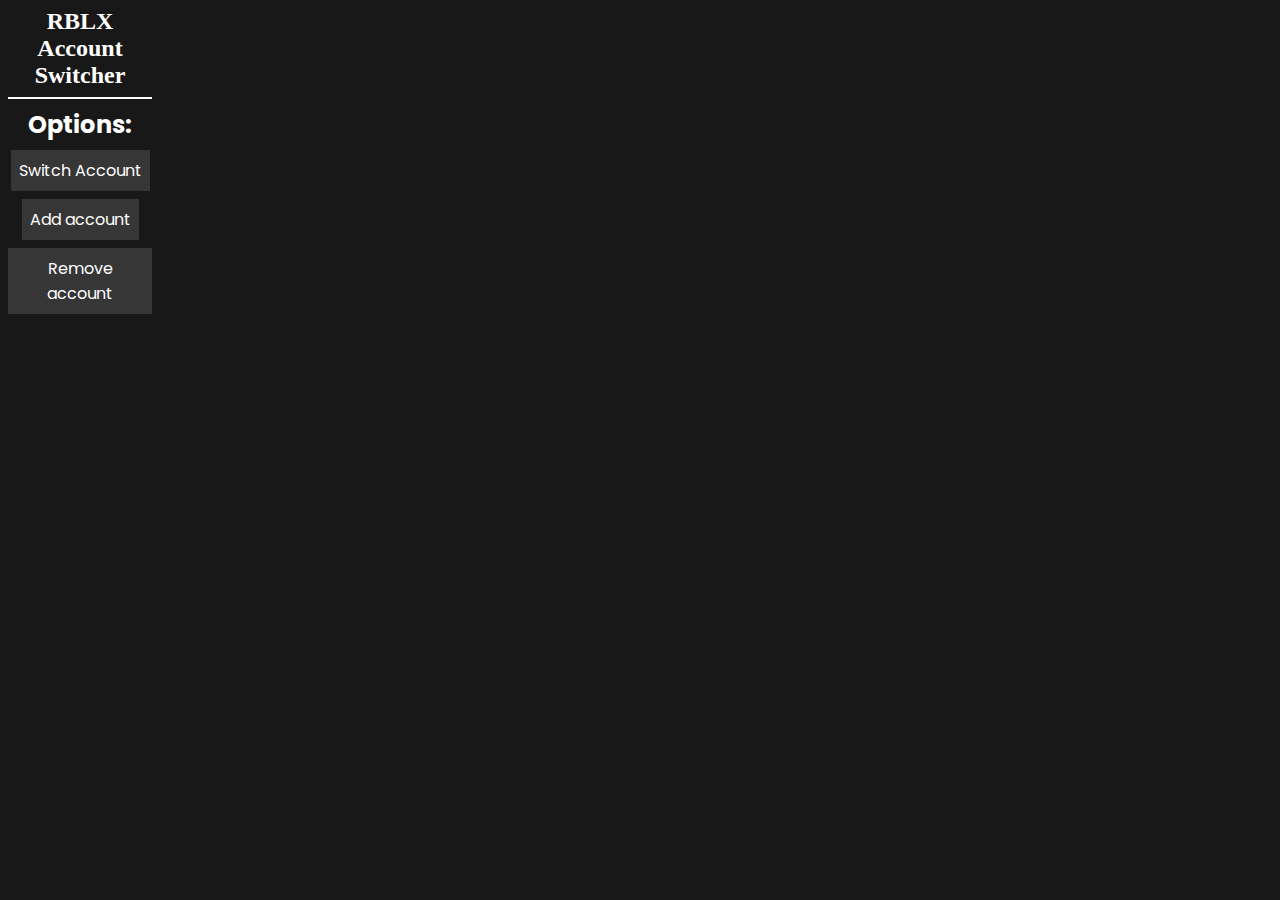
<file: index.html>
<!DOCTYPE html>
<html>
  <head>
    <link rel="stylesheet" href="style.css" />
  </head>
  <body>
    <h2 class="ext-name">RBLX Account Switcher</h2>
    <div class="divider-line"></div>
    <ul class="main-options" id="main-options">
      <label class="title">Options:</label>
      <li id="switch-account-button">Switch Account</li>
      <li id="add-account-button">Add account</li>
      <li id="remove-account-button">Remove account</li>
    </ul>
    <ul class="switch-account-options" id="switch-account-options">
      <label for="" class="title">Switch account:</label>
    </ul>
    <form class="add-account-form" id="add-account-form">
      <label class="title">Add account:</label>
      <label class="add-account-username-label">Username:</label>
      <input
        type="text"
        name="add-account-username"
        id="add-account-username"
        class="add-account-username"
        required
        autocomplete="off"
      />
      <button class="submit-button" id="add-account-submit-button">
        Submit
      </button>
    </form>
    <ul class="remove-account-menu" id="remove-account-menu">
      <label class="title">Remove account:</label>
    </ul>
  </body>
  <script src="./content-scripts/removeAccountMenu.js" type="module"></script>
  <script src="./content-scripts/addAccountMenu.js" type="module"></script>
  <script src="./content-scripts/switchAccountMenu.js" type="module"></script>
  <script src="./content-scripts/script.js" type="module"></script>
</html>
</file>
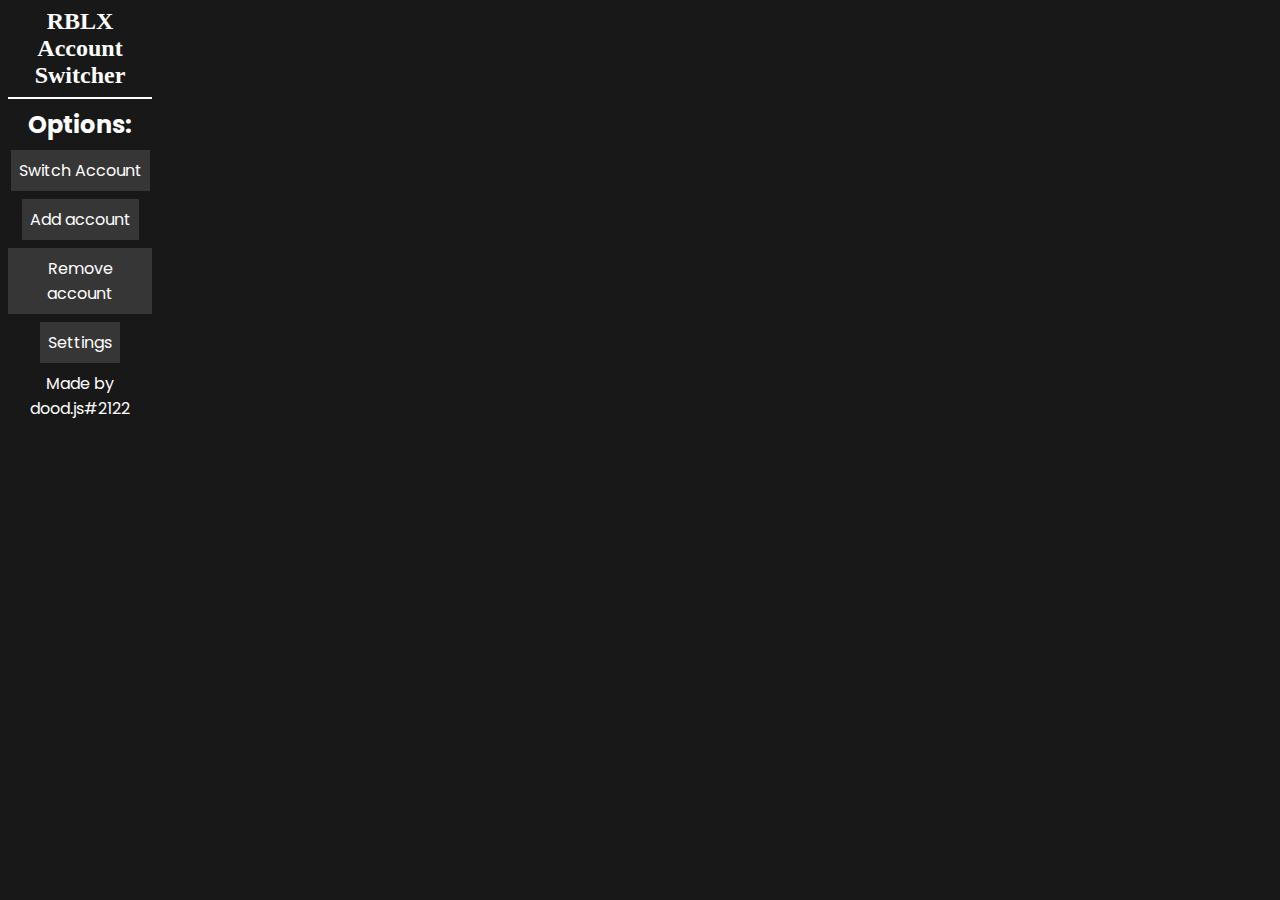
<file: popup.html>
<!DOCTYPE html>
<html>
  <head>
    <link rel="stylesheet" href="style.css" />
  </head>
  <body>
    <h2 class="ext-name">RBLX Account Switcher</h2>
    <div class="divider-line"></div>
    <ul class="main-options" id="main-options">
      <label class="title">Options:</label>
      <li id="switch-account-button">Switch Account</li>
      <li id="add-account-button">Add account</li>
      <li id="remove-account-button">Remove account</li>
      <li id="settings-button">Settings</li>
      <label for="" class="credit">Made by dood.js#2122</label>
    </ul>
    <ul class="switch-account-options" id="switch-account-options">
      <label for="" class="title">Switch account:</label>
    </ul>
    <form class="add-account-form" id="add-account-form">
      <label class="title">Add account:</label>
      <label class="add-account-username-label">Username:</label>
      <input
        type="text"
        name="add-account-username"
        id="add-account-username"
        class="add-account-username"
        required
        autocomplete="off"
      />
      <button class="submit-button" id="add-account-submit-button">
        Submit
      </button>
    </form>
    <ul class="remove-account-menu" id="remove-account-menu">
      <label class="title">Remove account:</label>
    </ul>
  </body>
  <script src="./content-scripts/removeAccountMenu.js" type="module"></script>
  <script src="./content-scripts/addAccountMenu.js" type="module"></script>
  <script src="./content-scripts/switchAccountMenu.js" type="module"></script>
  <script src="./content-scripts/script.js" type="module"></script>
</html>
</file>
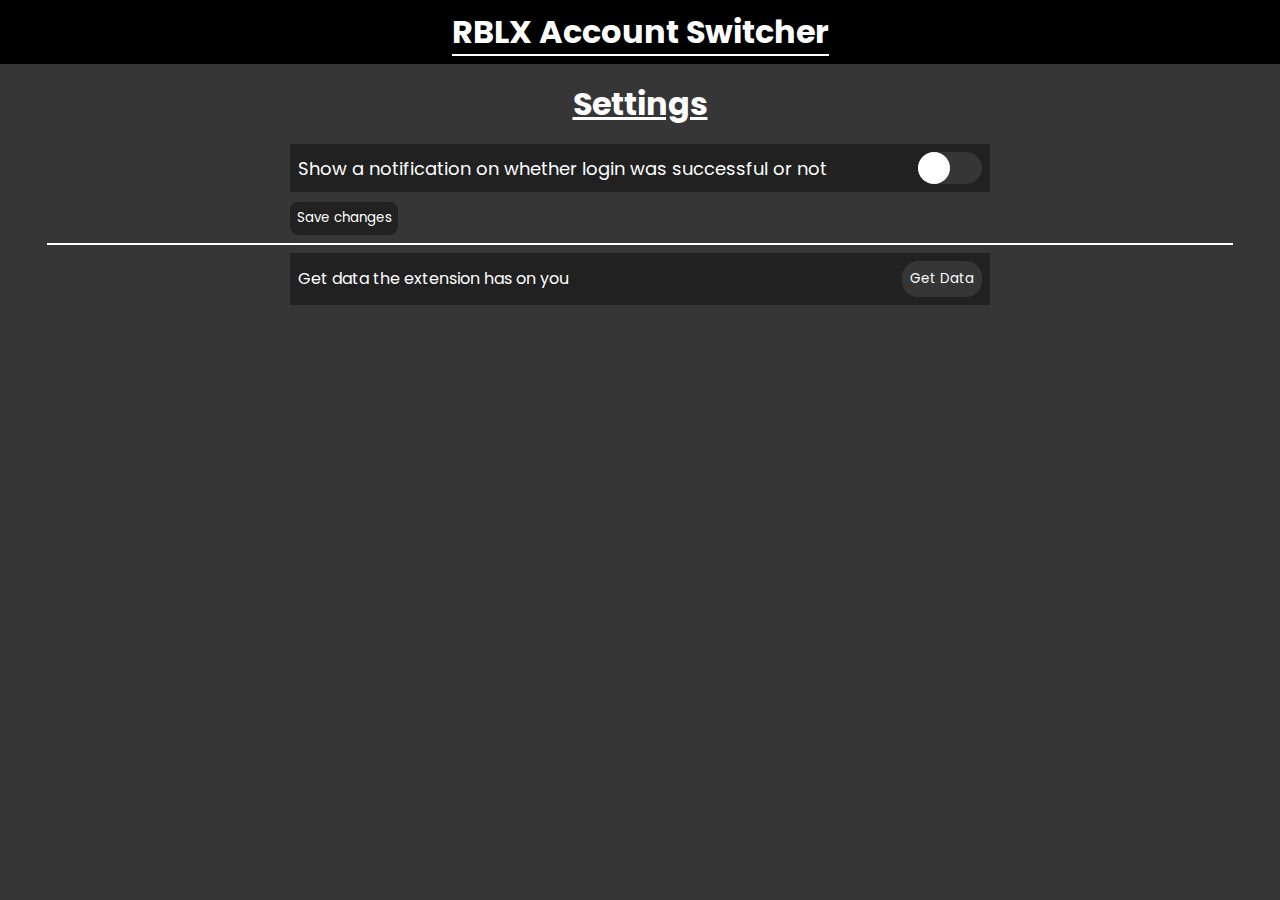
<file: pages/settings.html>
<!DOCTYPE html>
<html lang="en">
  <head>
    <meta charset="UTF-8" />
    <meta http-equiv="X-UA-Compatible" content="IE=edge" />
    <meta name="viewport" content="width=device-width, initial-scale=1.0" />
    <link rel="stylesheet" href="settings.css" />
    <script src="switchCode.js" defer></script>
    <script src="script.js" defer></script>
    <title>Settings</title>
  </head>
  <body>
    <header>
      <div class="title-container">
        <h1>RBLX Account Switcher</h1>
        <span></span>
      </div>
    </header>
    <main>
      <h1 class="heading">Settings</h1>

      <section class="settings">
        <div class="setting-container">
          <label class="name"
            >Show a notification on whether login was successful or not</label
          >
          <div class="switch" data-active="false" id="show-notification-switch">
            <div class="switch-thumb"></div>
          </div>
        </div>

        <button class="save-changes" id="save-changes-button">
          Save changes
        </button>
      </section>
      <span class="divider-line"></span>
      <div class="get-data-container">
        <label for="" class="name">Get data the extension has on you</label>
        <button class="button" id="get-data-button">Get Data</button>
      </div>
    </main>
  </body>
</html>
</file>
<file: style.css>
@import url("https://fonts.googleapis.com/css2?family=Poppins:wght@300;500;600&display=swap");

* {
  margin: 0;
  padding: 0;
  box-sizing: border-box;
}

body {
  background-color: rgb(24, 24, 24);
  width: 10rem;
  padding: 0.5rem;
  color: #fff;
  display: flex;
  align-items: center;
  justify-content: center;
  flex-direction: column;
  text-align: center;
}

.divider-line {
  width: 100%;
  height: 2px;
  background-color: #fff;
  margin-top: 0.5rem;
  margin-bottom: 0.5rem;
}

.main-options,
.switch-account-options {
  color: #fff;
  font-family: Poppins, sans-serif;
  list-style: none;
  gap: 0.5rem;
  display: flex;
  align-items: center;
  justify-content: center;
  flex-direction: column;
}

.main-options .title,
.switch-account-options .title {
  font-weight: bolder;
  font-size: x-large;
}

.switch-account-options .title {
  font-size: large;
}

.switch-account-options {
  display: none;
}

.main-options li,
.switch-account-options li {
  color: inherit;
  font-family: inherit;
  padding: 0.5em;
  background-color: rgb(54, 54, 54);
  cursor: pointer;
}

.add-account-form {
  display: none;
  justify-content: center;
  align-items: center;
  flex-direction: column;
  padding-left: 0.5rem;
  padding-right: 0.5rem;
  font-family: Poppins, sans-serif;
}

.add-account-form .title {
  font-weight: bold;
  font-size: larger;
  margin-bottom: 0.5rem;
}

.add-account-username-label {
  align-self: flex-start;
  font-weight: bold;
  font-family: inherit;
}

.add-account-username {
  width: 100%;
  margin-top: 0.5rem;
  margin-bottom: 0.5rem;
  background: #484848;
  outline: none;
  border: none;
  padding: 0.3em;
  border-radius: 0.5rem;
  font-family: inherit;
  color: #fff;
}

#add-account-submit-button,
.logged-in-submit-button {
  padding: 0.5em;
  outline: none;
  border: none;
  background: #464646;
  color: #fff;
  font-family: inherit;
  cursor: pointer;
  border-radius: 0.5rem;
}

.remove-account-menu {
  list-style: none;
  display: none;
  font-family: Poppins, sans-serif;
}

.remove-account-menu .title {
  font-size: larger;
  font-weight: bold;
}

.remove-account-menu li {
  color: inherit;
  font-family: inherit;
  padding: 0.5em;
  background-color: rgb(54, 54, 54);
  cursor: pointer;
  margin-top: 0.5rem;
  font-weight: bolder;
}
</file>
<file: pages/settings.css>
@import url("https://fonts.googleapis.com/css2?family=Poppins:wght@300;500;600&display=swap");

* {
  box-sizing: border-box;
  margin: 0;
  padding: 0;
  font-family: Poppins, sans-serif;
}

header {
  background-color: #000;
  color: #fff;
  display: flex;
  align-items: center;
  justify-content: center;
  text-align: center;
  padding: 0.5rem;
}

.title-container {
  position: relative;
}

.title-container span {
  position: absolute;
  left: 0;
  bottom: 0;
  width: 100%;
  height: 2px;
  background: #fff;
}

body {
  background-color: rgb(54, 54, 54);
}

main {
  display: flex;
  align-items: center;
  justify-content: center;
  flex-direction: column;
  padding: 1rem;
}

.heading {
  text-align: center;
  color: #fff;
  text-decoration: underline;
}

.settings {
  color: #fff;
  width: 90%;
  margin-top: 1rem;
  max-width: 700px;
}

.setting-container {
  background: #212121;
  margin-bottom: 0.1rem;
  padding: 0.5rem;
  display: flex;
  align-items: center;
  justify-content: space-between;
}

.setting-container .name {
  font-size: large;
}

.setting-container .button {
  padding: 0.5rem;
  background: rgb(54, 54, 54);
  border: none;
  outline: none;
  color: #fff;
  border-radius: 1rem;
  transition: 0.5s;
  cursor: pointer;
}

.setting-container .button:hover {
  background: rgb(85, 85, 85);
}

.switch {
  width: 4rem;
  height: 2rem;
  background: rgb(54, 54, 54);
  border-radius: 1rem;
  position: relative;
  cursor: pointer;
  margin-left: 0.5rem;
}

.switch .switch-thumb {
  content: "";
  height: 100%;
  width: 50%;
  position: absolute;
  left: 0;
  top: 0;
  background-color: #fff;
  border-radius: 1rem;
  transition: 0.5s;
}

.settings .save-changes {
  padding: 0.5em;
  margin-top: 0.5rem;
  background: #212121;
  border: none;
  color: #fff;
  border-radius: 0.5rem;
  transition: 0.5s;
  cursor: pointer;
}

.settings .save-changes:hover {
  background: #414141;
}

.divider-line {
  height: 2px;
  background: #fff;
  width: 95%;
  margin-top: 0.5rem;
  margin-bottom: 0.5rem;
}

.get-data-container {
  background: #212121;
  margin-bottom: 0.1rem;
  padding: 0.5rem;
  display: flex;
  align-items: center;
  justify-content: space-between;
  width: 90%;
  color: #fff;
  max-width: 700px;
}

.get-data-container .button {
  padding: 0.5rem;
  background: rgb(54, 54, 54);
  border: none;

  color: #fff;
  border-radius: 1rem;
  transition: 0.5s;
  cursor: pointer;
}

.get-data-container .button:hover {
  background: rgb(85, 85, 85);
}
</file>
